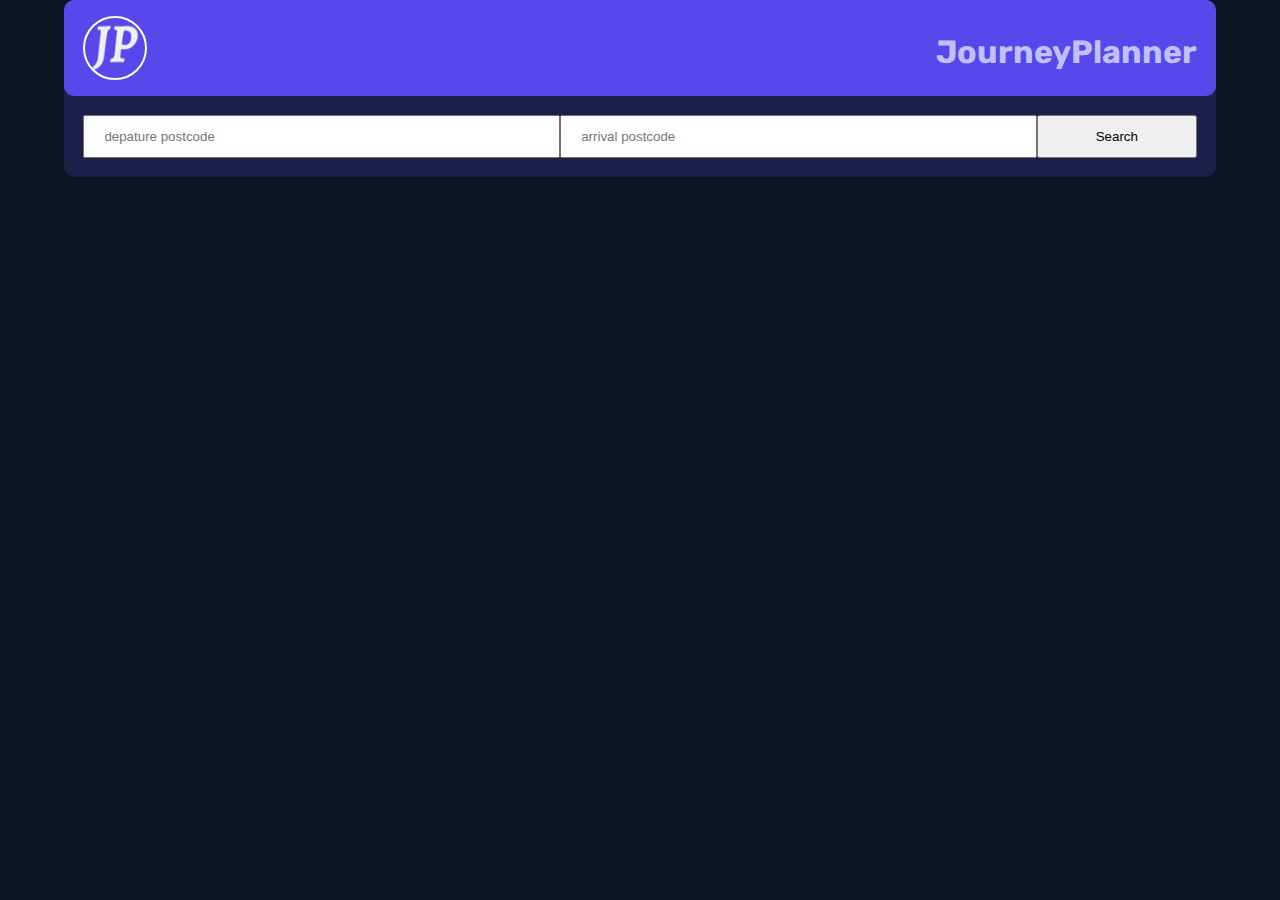
<file: index.html>
<!DOCTYPE html>
<html lang="en">
<head>
  <meta charset="UTF-8">
  <meta name="viewport" content="width=device-width, initial-scale=1.0"> <!-- displays site properly based on user's device -->
  
  <title>Journey Planner</title>
  <link rel="stylesheet" href="style.css">
  <script src="script.js" async></script>
  <!-- Feel free to remove these styles or customise in your own stylesheet 👍 -->
  <style>
    .attribution { font-size: 11px; text-align: center; }
    .attribution a { color: hsl(228, 45%, 44%); }
  </style>
</head>
<body>
<!-- <div class="contain"> -->
  <div class="container">
    <!-- <main> -->
      <section class="navbar">
    <div class="info">
      <div class="pic">
      <img src="images/picturetopeople.org-bbc994b5a587ed9113fcaa2aba692082f231936957ac1b8396.png" alt="" class="logo">
      </div>
      <div class="details">
          <h1 class="name">Journey </h1> <h1 class="name">Planner</h1>
        </div>
      </div>
    
    <div class="bottom">
      <form action="" method="">
        <div class="inputs">
        <input type="text" name="" id="" class="inputfield startAddress" placeholder="depature postcode">
        <input type="text" name="" id="" class="inputfield arrivalAddress" placeholder="arrival postcode">
      </div>

        <button type="submit" class="sub">Search</button>

      </form>
    </div>
    
    </section>
    <div class="results">

    </div>
  </div>
  <!-- 


    .person{
    /* width: 20rem; */
    display: flex;
    flex-direction: column;
    background-color: var(--Dark-blue);
    border-radius: 10px;
    grid-row: span 2;

}

.info{
    display: flex;
    /* justify-content: space-around; */
    /* flex-direction: column; */
    height: 6rem;
    width: 100%;
    background-color: var(--Blue);
    padding: var(--padding);
    border-radius: 10px;
}

.info p{
    margin-top: 1.2rem;
    font-size: var(--font-size)

}

.details{
    margin-left: .5rem;
    margin-top:-.5rem;
}

.avatar{
    width: 4rem;
    height: 4rem;
    border: 2px solid white;
    border-radius: 50%;
    /* margin-bottom: 1.5rem; */
}

.name{
    display: flex;

}



h1{
    font-weight: 300;
    display: flex;
    flex-direction: column;
}

h1:last-child{
    margin-left: 0;
}

h2{
    font-weight: 300;
    font-size: 2rem;
}

.bottom{
    font-size: var(--font-size);
    /* display: flex; */
    color: var(--desaturated-blue);
    /* flex-direction: column; */
    padding: var(--padding);
    /* justify-content: space-evenly; */
    /* align-items: center; */
    height: 4rem;
    width: 100%;
    
    /* border: 1px solid pink; */
    /* z-index: 10; */
}

.options{
    width: 100%;
    display: flex;
    justify-content: space-between;
    font-size: 1rem;
}

-->
  </div>



  <!--
  <div class="attribution">
    Challenge by <a href="https://www.frontendmentor.io?ref=challenge" target="_blank">Frontend Mentor</a>. 
    Coded by <a href="#">Your Name Here</a>.
  </div>-->
</body>
</html>
</file>
<file: style.css>
@import url('https://fonts.googleapis.com/css2?family=Rubik:wght@300;400;600&display=swap');
*{
    margin: 0;
    padding: 0;
    box-sizing: border-box;
}

:root{
    --padding:1.2rem;
    --font-size:.7rem;

    /* Primary */

    --Blue: hsl(246, 80%, 60%);
    --Light-red--work: hsl(15, 100%, 70%);
    --Soft-blue-play: hsl(195, 74%, 62%);
    --Light-red-study: hsl(348, 100%, 68%);
    --Lime-green-exercise: hsl(145, 58%, 55%);
    --Violet-social: hsl(264, 64%, 52%);
    --Soft-orange-self-care: hsl(43, 84%, 65%);

    /* Neutral */

    --Very-dark-blue: hsl(226, 43%, 10%);
    --Dark-blue: hsl(235, 46%, 20%);
    --desaturated-blue: hsl(235, 45%, 61%);
    --Pale-Blue: hsl(236, 100%, 87%);
}

img{
    display: block;
}

body{

    display: flex;
    flex-direction: column;
    align-items: center;
    font-family: 'Rubik', sans-serif;
    background-color:var(--Very-dark-blue);
    color: var(--Pale-Blue);
}

.container{
    flex-direction: column;
    justify-content: center;
    width: 90%;
}

.navbar{
    display: flex;
    flex-direction: column;
    background-color: var(--Dark-blue);
    border-radius: 10px;
    grid-row: span 2;
}

.name{
    font-size: 1.5rem;
}

.info{
    display: flex;
    justify-content: space-between;
    align-items: center;
    height: 6rem;
    width: 100%;
    background-color: var(--Blue);
    padding: var(--padding);
    border-radius: 10px;
}



.details{
    display:flex ;
    justify-content: space-between;
    margin-left: .5rem;
    margin-bottom:-.5rem;
}

form{
    display: flex;
    flex-direction: column;
    justify-content: space-between;
}

.times h2{
    font-size: 1.6rem;
}

.duration{
    font-size: 2rem;
}

.inputs{
    display: flex;
    flex-direction: column;

    width: 100%;
}

.inputfield{
    height: 2rem;
    padding: var(--padding);
    width: 100%;
}

.direction{
    font-size: 1.4rem;
}

.sub{
    min-width: 10rem;
}

.logo{
    width: 4rem;
    height: 4rem;
    border: 2px solid white;
    border-radius: 50%;

}

.name{
    display: flex;

}

.instruction{
    background-color: var(--Very-dark-blue);
    border:3px solid var(--desaturated-blue);
    border-radius: 1rem;
    padding: var(--padding);
    margin: 1rem 0;
}


h1{
    font-size: 2rem;

}



h2{
    font-weight: 300;
    font-size: 2rem;
}

.bottom{
    font-size: var(--font-size);
    color: var(--desaturated-blue);
    padding: var(--padding);
    height: auto;
    width: 100%;
    

}

.options{
    width: 100%;
    display: flex;
    justify-content: space-between;
    font-size: 1rem;
}

.results{
    display: flex;
    flex-direction: column;
    justify-content: center;

}

.result{
    padding: var(--padding);
    width: 100%;
    border: 2px solid var(--Blue);
    border-radius: .4rem;

    background-color: var(--Dark-blue);

}

.fare-info{
    display: flex;
    width: 100%;
    justify-content: space-between;
}

li{
    list-style: none;
}

.search{

    border-radius: 50%;
    width:4rem;
    height: 4rem;
}

@media screen and (min-width:610px){   
    .name{
        font-size: 2rem;
    }
    
    .inputs{
        flex-direction: row;
    }

    form{
        flex-direction: row;
    }
    
}
@media screen and (min-width:1200px){   

    .results{
        flex-direction: row;
    }

}
</file>
